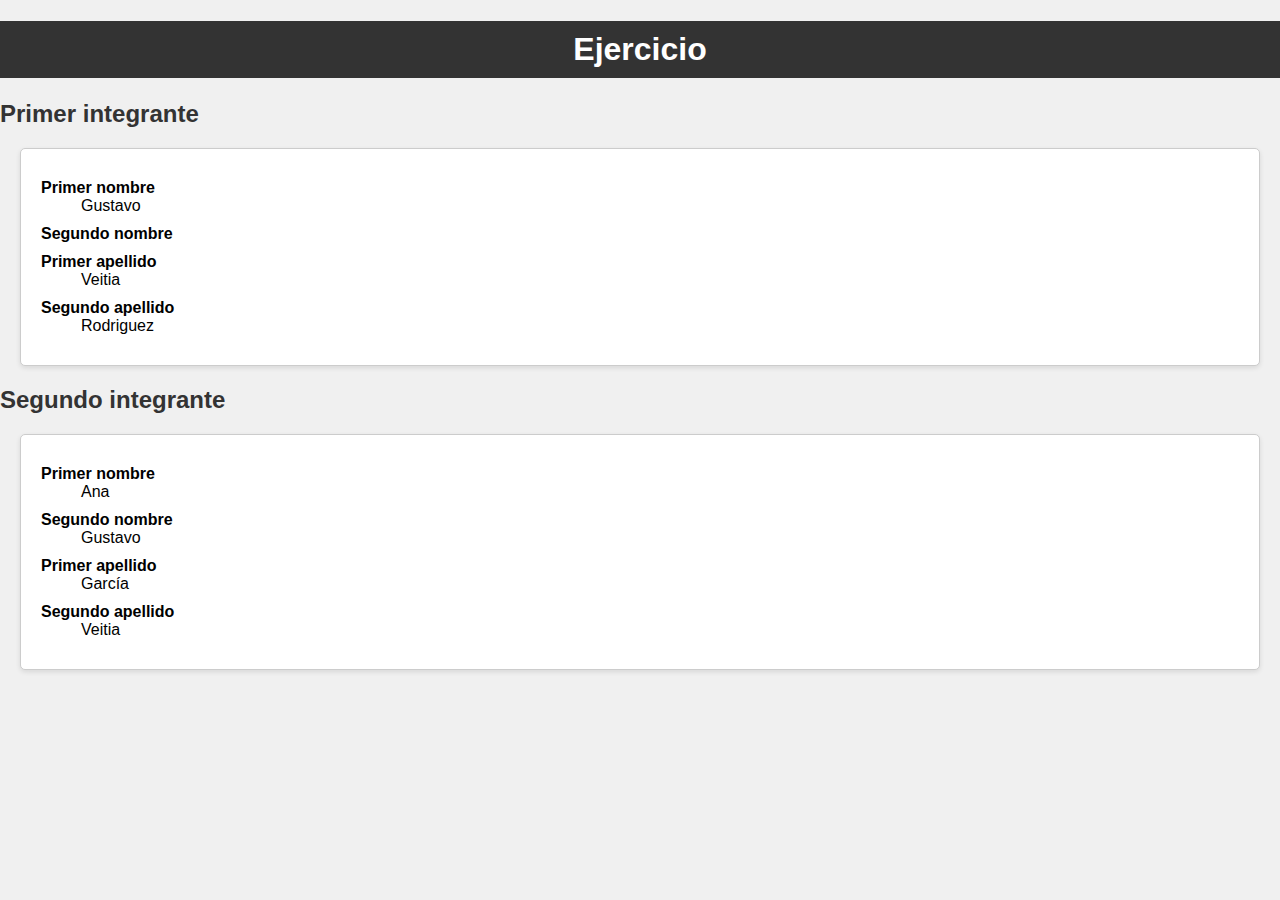
<file: index.html>
<!DOCTYPE html>
<html lang="en">
<head>
    <meta charset="UTF-8">
    <meta name="viewport" content="width=device-width, initial-scale=1.0">
    <title>Ejercicio</title>
    <link rel="stylesheet" href="estilos.css">
</head>
<body>
    <h1>Ejercicio</h1>

    <h2>Primer integrante</h2>
    <dl>
        <dt>Primer nombre</dt>
        <dd>Gustavo</dd>
        <dt>Segundo nombre</dt>
        <dd></dd>
        <dt>Primer apellido</dt>
        <dd>Veitia</dd>
        <dt>Segundo apellido</dt>
        <dd>Rodriguez</dd>
    </dl>

    <h2>Segundo integrante</h2>
    <dl>
        <dt>Primer nombre</dt>
        <dd>Ana</dd>
        <dt>Segundo nombre</dt>
        <dd>Gustavo</dd>
        <dt>Primer apellido</dt>
        <dd>García</dd>
        <dt>Segundo apellido</dt>
        <dd>Veitia</dd>
    </dl>


    <script src="main.js"></script>
</body>
</html>
</file>
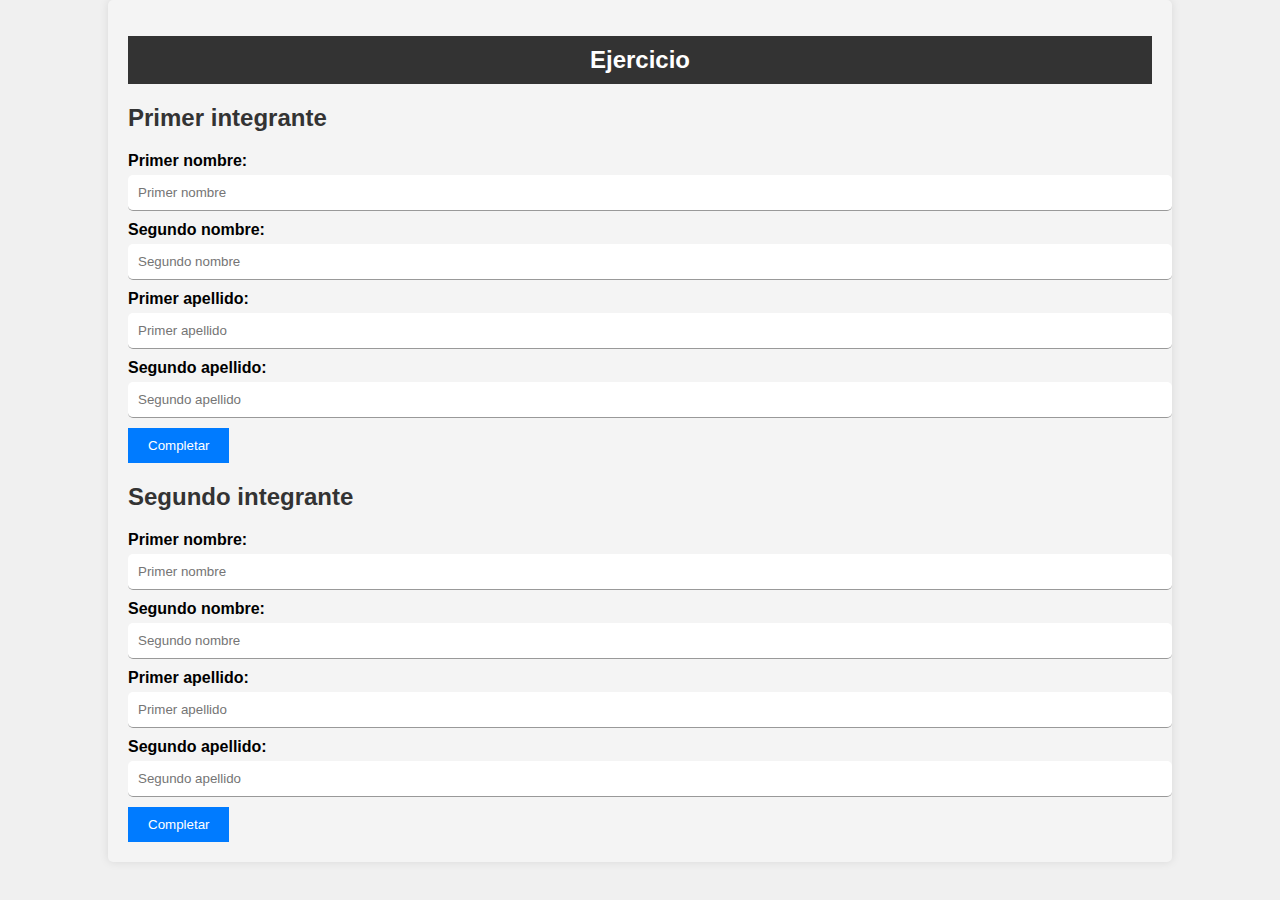
<file: bonus/index.html>
<!DOCTYPE html>
<html lang="en">
<head>
    <meta charset="UTF-8">
    <meta name="viewport" content="width=device-width, initial-scale=1.0">
    <title>Ejercicio</title>
    <link rel="stylesheet" href="../estilos.css">
</head>
<body>
    <div class="form-container">
        <h1 class="form-title">Ejercicio</h1>

        <!-- Formulario para ambos integrantes -->
        <form id="integrantesForm">
            <div class="form-group">
                <h2>Primer integrante</h2>
                <label for="primerNombre1" class="form-label">Primer nombre:</label>
                <input type="text" id="primerNombre1" class="form-input" placeholder="Primer nombre">
                <label for="segundoNombre1" class="form-label">Segundo nombre:</label>
                <input type="text" id="segundoNombre1" class="form-input" placeholder="Segundo nombre">
                <label for="primerApellido1" class="form-label">Primer apellido:</label>
                <input type="text" id="primerApellido1" class="form-input" placeholder="Primer apellido">
                <label for="segundoApellido1" class="form-label">Segundo apellido:</label>
                <input type="text" id="segundoApellido1" class="form-input" placeholder="Segundo apellido">
                <button type="button" id="completarIntegrante1" class="form-button">Completar</button>
            </div>

            <div class="form-group">
                <h2>Segundo integrante</h2>
                <label for="primerNombre2" class="form-label">Primer nombre:</label>
                <input type="text" id="primerNombre2" class="form-input" placeholder="Primer nombre">
                <label for="segundoNombre2" class="form-label">Segundo nombre:</label>
                <input type="text" id="segundoNombre2" class="form-input" placeholder="Segundo nombre">
                <label for="primerApellido2" class="form-label">Primer apellido:</label>
                <input type="text" id="primerApellido2" class="form-input" placeholder="Primer apellido">
                <label for="segundoApellido2" class="form-label">Segundo apellido:</label>
                <input type="text" id="segundoApellido2" class="form-input" placeholder="Segundo apellido">
                <button type="button" id="completarIntegrante2" class="form-button">Completar</button>
            </div>

            <div id="resultadosDiv"></div>
            
        </form>
    </div>

    <script src="main.js"></script>
</body>
</html>
</file>
<file: estilos.css>
body {
  font-family: Arial, sans-serif;
  background-color: #f0f0f0;
  margin: 0;
  padding: 0;
}

h1 {
  background-color: #333;
  color: #fff;
  text-align: center;
  padding: 10px;
}

h2 {
  color: #333;
}

dl {
  background-color: #fff;
  border: 1px solid #ccc;
  padding: 20px;
  margin: 20px;
  border-radius: 5px;
  box-shadow: 0 2px 5px rgba(0, 0, 0, 0.1);
  transition: transform 0.2s;
}

dl:hover {
  transform: scale(1.02);
}

dt {
  font-weight: bold;
  margin-top: 10px;
}

dd {
  margin-bottom: 10px;
}

span.highlight {
  background-color: yellow;
  font-weight: bold;
}

/*Parte de bonus*/
input {
  border: none;
  border-bottom: 1px solid #999;
  outline: none;
  transition: border-bottom 0.3s;
}

input:focus {
  border-bottom: 2px solid #007bff;
}

/* Estilos para el formulario de bonus */

.form-container {
  max-width: 80%;
  margin: 0 auto;
  padding: 20px;
  background-color: #f4f4f4;
  border-radius: 5px;
  box-shadow: 0 0 10px rgba(0, 0, 0, 0.1);
}

.form-title {
  font-size: 24px;
  margin-bottom: 20px;
  text-align: center;
}

/* Estilos para las etiquetas y campos de entrada */
.form-label {
  display: block;
  font-weight: bold;
  margin-bottom: 5px;
}

.form-input {
  width: 100%;
  padding: 10px;
  border: none;
  margin-bottom: 10px;
  border-bottom: 1px solid #999;
  border-radius: 5px;
  transition: border-color 0.5s;
  
}

.form-input:focus {
  border-color: #007bff;
}

/* Estilos para los botones */
.form-button {
  background-color: #007bff;
  color: #fff;
  border: none;
  padding: 10px 20px;
  cursor: pointer;
  transition: background-color 0.3s;
}

.form-button:hover {
  background-color: #0056b3;
}

.resultado {
  background-color: #f0f0f0; /* Fondo gris claro */
  padding: 10px; /* Espacio interno alrededor del contenido */
  margin: 10px 0; /* Margen en la parte superior e inferior */
  border: 1px solid #ccc; /* Borde delgadp con color gris claro */
  border-radius: 5px; /* Bordes redondeados */
  font-size: 16px; /* Tamaño de fuente */
  color: #333; /* Color de texto negro */
}

.resultado:hover {
  background-color: #e0e0e0; /* Cambio de color de fondo al pasar el mouse sobre el resultado */
  cursor: pointer; /* Cambio de cursor al pasar el mouse sobre el resultado */
}
</file>
